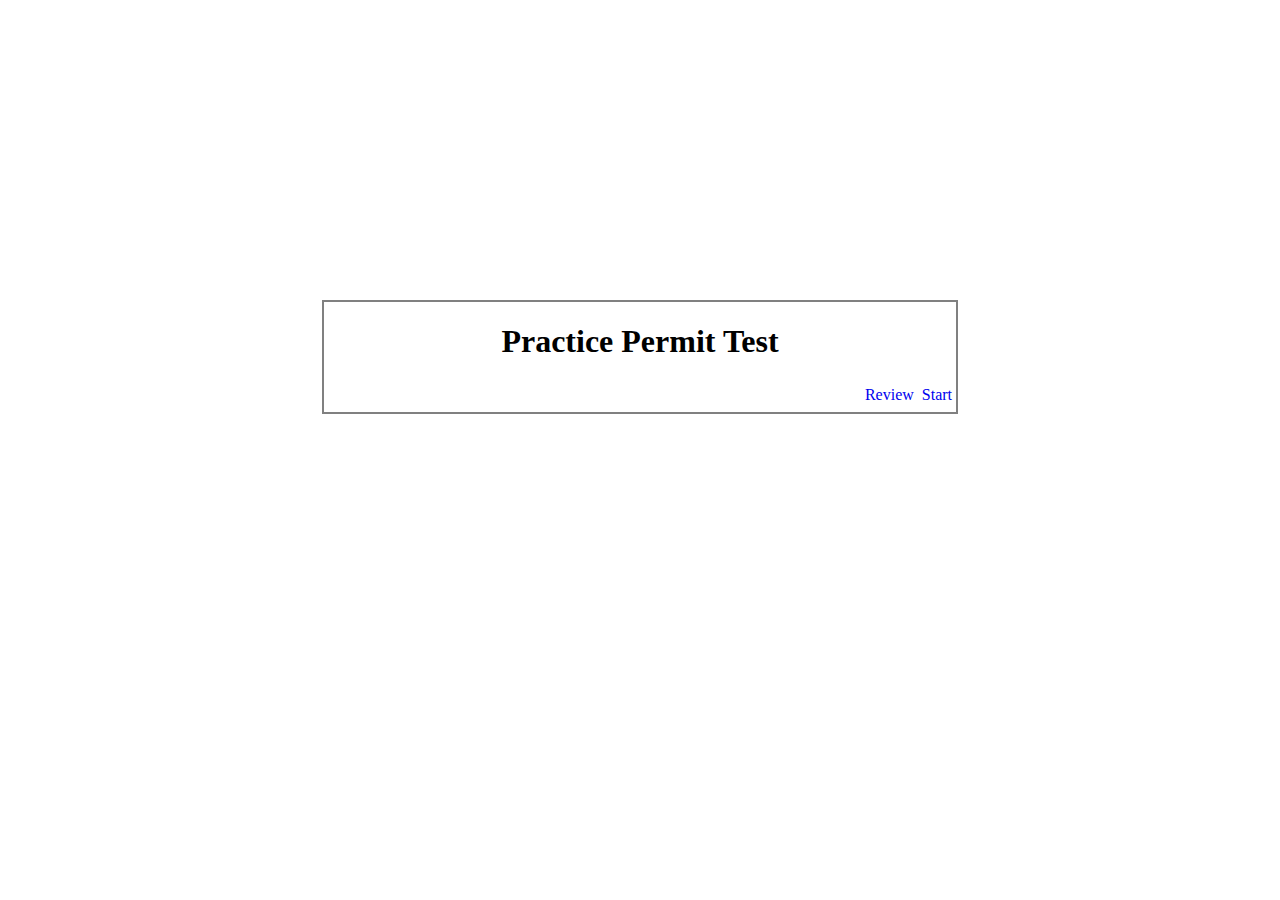
<file: index.html>
<!DOCTYPE html>
<html lang="en">
<head>
    <meta charset="UTF-8">
    <meta name="viewport" content="width=device-width, initial-scale=1.0">
    <title>Test</title>
    <link rel="stylesheet" href="main.css">
</head>
<body>
    <div id='welcome'>
        <h1>Practice Permit Test</h1>
        <a href="index.html" id="start">Start</a>
        <a href="#" id="review">Review</a>
    </div>
    <div id="test" style="display: none;">
        <p id="time"></p>
        <h3 id="test-question">
        </h3>
        <b><li id="select1">
            <!-- <b>dashiuhi</b> -->
        </li></b>
        <b><li id="select2">
            <!-- <b>sdjohcxz</b> -->
        </li></b>
        <b><li id="select3">
            <!-- <b>czxcxz</b> -->
        </li></b>
        <b><li id="select4">
            <!-- <b>sadjo</b> -->
        </li></b>
        <button class="next">NEXT</button>
        <button class="submit" style="display: none;">SUBMIT</button>
        <a href="index.html" class="return">返回首页</a>
    </div>
    <div id="result" style="display: none;">
        <h3 class="result">恭喜</h3>
        <a href="index.html" class="return">返回首页</a>
    </div>
    <div id="wrongCollections" style="display: none;">
        <h3 class="wrong">错误的题目：</h3>
    </div>
    <div class="review-table" style="display: none;">
        <h1>试题复习</h1>
        <a href="index.html">返回首页</a>
        <table>
            <tr>
                <th class="question">题目</th>
                <th class="answer">答案</th>
            </tr>
            <tr id="1">
                <td id="question">在高速公路变更车道时，应提前开启转向灯，观察情况，确认安全后在变道？</td>
                <td id="answer">正确</td>
                <td style="display: none;">错误</td>
            </tr>
            <tr id="2">
                <td id="question">将转向灯开关向下拉，右转向灯亮？</td>
                <td id="answer">错误</td>
                <td style="display: none;">正确</td>
            </tr>
            <tr id="3">
                <td id="question">车辆在抵押登记，备案期间不可以办理转移登记？</td>
                <td id="answer">正确</td>
                <td style="display: none;">错误</td>
            </tr>
            <tr id="4">
                <td id="question">安装防抱制动装置(ABS)的机动车制动时，制动距离会大大缩短，因此不必保持安全车距？</td>
                <td id="answer">错误</td>
                <td style="display: none;">正确</td>
            </tr>
            <tr id="5">
                <td id="question">在实线的时候可以转换车道？</td>
                <td id="answer">错误</td>
                <td style="display: none;">正确</td>
            </tr>
            <tr id="6">
                <td id="question">当你看到黄灯闪烁时，你要怎么办？</td>
                <td id="answer">减速慢行</td>
                <td style="display: none;">停车确认安全后前行</td>
                <td style="display: none;">正常前行</td>
                <td style="display: none;">加速行驶</td>
            </tr>
            <tr id="7">
                <td id="question">当你在行车时听到紧急信号的车，你要怎么做？</td>
                <td id="answer">确认安全后尽快靠最右车道停下</td>
                <td style="display: none;">确认安全后尽快靠最左车道停下</td>
                <td style="display: none;">加速前行</td>
                <td style="display: none;">正常行使</td>
            </tr>
            <tr id="8">
                <td id="question">除非有标志指明，不然在市区，住宅区的最高驾驶速度是多少？</td>
                <td id="answer">30英里</td>
                <td id="hide">20英里</td>
                <td id="hide">25英里</td>
                <td id="hide">35英里</td>
            </tr>
            <tr id="9">
                <td id="question">当红灯亮时，你要怎么做？</td>
                <td id="answer">停车，知道信号灯为绿灯，同时确认安全才前进</td>
                <td id="hide">减速，确认安全后前进</td>
                <td id="hide">加速行驶</td>
                <td id="hide">停车，确认安全后就可以前进</td>
            </tr>
            <tr id="10">
                <td id="question">当驶入高速公路的时候， 你要怎么做？</td>
                <td id="answer">加速达到高速公路的速度，然后驶入高速公路</td>
                <td id="hide">停车，确认安全后进入高速</td>
                <td id="hide">减速，然后驶入高速</td>
                <td id="hide">直接驶入高速</td>
            </tr>
            <tr id="11">
                <td id="question">在双向路上，你如果想左转，你应该在什么位置？</td>
                <td id="answer">靠近中线的车道</td>
                <td id="hide">靠近右线的车道</td>
                <td id="hide">随意在哪条车道都可以</td>
                <td id="hide">只要不在最右车道就行</td>
            </tr>
            <tr id="12">
                <td id="question">在单程路上你想转左之前，你应在路的什么位置？</td>
                <td id="answer">靠近路的左手边</td>
                <td id="hide">靠近路的中间</td>
                <td id="hide">靠近路的右边</td>
                <td id="hide">在路的哪个位置都行</td>
            </tr>
            <tr id="13">
                <td id="question">在十字路口闪着红灯，表示什么？</td>
                <td id="answer">停车，直至安全才前进</td>
                <td id="hide">减速慢行</td>
                <td id="hide">加速前行</td>
                <td id="hide">正常行驶</td>
            </tr>
            <tr id="14">
                <td id="question">在什么情况下，红灯可以左转？</td>
                <td id="answer">在有交警指挥的时候</td>
                <td id="hide">任何时候都不可以</td>
                <td id="hide">确认安全后即可</td>
                <td id="hide">在没有NO TURN ON RED的标志时</td>
            </tr>
            <tr id="15">
                <td id="question">在什么情况下，红灯可以右转？</td>
                <td id="answer">在有交警指挥或者没有NO TURN ON RED 标志时可以右转</td>
                <td id="hide">任何时候都可以</td>
                <td id="hide">任何时候都不可以</td>
                <td id="hide">确认安全后就可以</td>
            </tr>
            <tr id="16">
                <td id="question">当到达十字路口，绿灯刚转黄灯，你应怎样做？</td>
                <td id="answer">停车，如果停车是危险的，前进要加倍小心</td>
                <td id="hide">加速开过去</td>
                <td id="hide">减速开过去</td>
                <td id="hide">停车，确认安全后马上开过去</td>
            </tr>
            <tr id="17">
                <td id="question">某人的驾驶执照被吊销后他</td>
                <td id="answer">在任何情况下都不准驾驶</td>
                <td id="hide">可以申请临时驾照</td>
                <td id="hide">可以继续驾驶</td>
                <td id="hide">在有他人陪伴下可以继续行驶</td>
            </tr>
            <tr id="18">
                <td id="question">当两架车在大约同一时间驶到没有标志的十字路口，哪一架车有优先权？</td>
                <td id="answer">从右方驶来的车辆</td>
                <td id="hide">都有优先权</td>
                <td id="hide">都没有优先权</td>
                <td id="hide">从正面驶来的车辆</td>
            </tr>
            <tr id="19">
                <td id="question">在什么时候需要把车头灯开着？</td>
                <td id="answer">日落前半小时和日出后半小时</td>
                <td id="hide">日落前15分钟和日出后15分钟</td>
                <td id="hide">日落前45分钟和日出后45分钟</td>
                <td id="hide">日落前1小时和日出后1小时</td>
            </tr>
            <tr id="20">
                <td id="question">酒精在人体血液中占什么份量，使你成为危险驾驶者及有罪?</td>
                <td id="answer">0.08%</td>
                <td id="hide">0.07%</td>
                <td id="hide">0.09%</td>
                <td id="hide">0.10%</td>
            </tr>
            <tr id="21">
                <td id="question">在十字路口，亮红灯并有绿色箭头表示什么？</td>
                <td id="answer">小心向着箭头的方向转，让路于有优先权的车辆及行人</td>
                <td id="hide">可以往箭头方向行驶</td>
                <td id="hide">不可往箭头方向行驶</td>
                <td id="hide">小心向着箭头的方向转，不必让路于其他车辆及行人</td>
            </tr>
            <tr id="22">
                <td id="question">如果交通灯转了，而行人仍然在过马路，谁有优先权？</td>
                <td id="answer">行人</td>
                <td id="hide">车</td>
                <td id="hide">都没有</td>
                <td id="hide">谁先到路口谁有</td>
            </tr>
            <tr id="23">
                <td id="question">如果你置身于交通意外，而当时有人受伤，你要怎么做？</td>
                <td id="answer">立即报告意外于最近的州警察或当地警察</td>
                <td id="hide">立即联系家人朋友前来</td>
                <td id="hide">立即联系保险公司</td>
                <td id="hide">立即联系急救车</td>
            </tr>
            <tr id="24">
                <td id="question">如果你被控醉酒行车，第一次会被罚停牌多久？</td>
                <td id="answer">6个月</td>
                <td id="hide">9个月</td>
                <td id="hide">12个月</td>
                <td id="hide">3个月</td>
            </tr>
            <tr id="25">
                <td id="question"><img src="images/one_way.gif" alt="img" width="120px"></td>
                <td id="answer">单行道</td>
                <td id="hide">双行道</td>
                <td id="hide">左转</td>
                <td id="hide">右转</td>
            </tr>
            <tr id="26">
                <td id="question"><img src="images/left_turn.jpg" alt="img" width="120px"></td>
                <td id="answer">向左急转弯</td>
                <td id="hide">向右急转弯</td>
                <td id="hide">向左绕行</td>
                <td id="hide">连续弯道</td>
            </tr>
            <tr id="27">
                <td id="question"><img src="images/rotary.jpg" alt="img" width="120px"></td>
                <td id="answer">环岛</td>
                <td id="hide">右侧通行</td>
                <td id="hide">左侧通行</td>
                <td id="hide">右转</td>
            </tr>
            <tr id="28">
                <td id="question"><img src="images/echo.jpg" alt="img" width="120px"></td>
                <td id="answer">禁止按喇叭</td>
                <td id="hide">断续按喇叭</td>
                <td id="hide">减速按喇叭</td>
                <td id="hide">禁止长时间按喇叭</td>
            </tr>
            <tr id="29">
                <td id="question"><img src="images/double_way.jpg" alt="img" width="120px"></td>
                <td id="answer">双向路</td>
                <td id="hide">单向路</td>
                <td id="hide">减速</td>
                <td id="hide">分离车道</td>
            </tr>
            <tr id="30">
                <td id="question"><img src="images/stop.png" alt="img" width="120px"></td>
                <td id="answer">停车</td>
                <td id="hide">合并车道</td>
                <td id="hide">校区人行道</td>
                <td id="hide">靠右行车</td>
            </tr>
            <tr id="31">
                <td id="question"><img src="images/do_not_enter.png" alt="img" width="120px"></td>
                <td id="answer">禁止驶入</td>
                <td id="hide">铁路</td>
                <td id="hide">靠右行驶</td>
                <td id="hide">合并车道</td>
            </tr>
            <tr id="32">
                <td id="question"><img src="images/school.jpg" alt="img" width="120px"></td>
                <td id="answer">校区</td>
                <td id="hide">减速</td>
                <td id="hide">让路</td>
                <td id="hide">住宅区</td>
            </tr>
            <tr id="33">
                <td id="question"><img src="images/merge.png" alt="img" width="120px"></td>
                <td id="answer">前方道路合并</td>
                <td id="hide">停车</td>
                <td id="hide">前面有坡路</td>
                <td id="hide">左转</td>
            </tr>
            <tr id="34">
                <td id="question"><img src="images/railroad.jpg" alt="img" width="120px"></td>
                <td id="answer">铁路</td>
                <td id="hide">合并车道</td>
                <td id="hide">靠右行车</td>
                <td id="hide">单行路</td>
            </tr>
            <tr id="35">
                <td id="question"><img src="images/slip.jpg" alt="img" width="120px"></td>
                <td id="answer">前方路滑</td>
                <td id="hide">前方路窄</td>
                <td id="hide">合并车道</td>
                <td id="hide">校区</td>
            </tr>
            <tr id="36">
                <td id="question"><img src="images/yield.jpg" alt="img" width="120px"></td>
                <td id="answer">让路</td>
                <td id="hide">停车</td>
                <td id="hide">禁止驶入</td>
                <td id="hide">禁止右转</td>
            </tr>
            <tr id="37">
                <td id="question"><img src="images/no_right_turn.png" alt="img" width="120px"></td>
                <td id="answer">禁止右转</td>
                <td id="hide">可以右转</td>
                <td id="hide">只能右转</td>
                <td id="hide">左转</td>
            </tr>
            <tr id="38">
                <td id="question"><img src="images/no_u_turn.jpg" alt="img" width="120px"></td>
                <td id="answer">禁止调头</td>
                <td id="hide">前方可调头</td>
                <td id="hide">禁止左转</td>
                <td id="hide">禁止右转</td>
            </tr>
            <tr id="39">
                <td id="question"><img src="images/keep_right.jpg" alt="img" width="120px"></td>
                <td id="answer">靠右行驶</td>
                <td id="hide">靠左行驶</td>
                <td id="hide">不能靠左</td>
                <td id="hide">不能靠右</td>
            </tr>
            <tr id="40">
                <td id="question"><img src="images/road_work.png" alt="img" width="120px"></td>
                <td id="answer">前方道路施工</td>
                <td id="hide">禁止驶入</td>
                <td id="hide">前方道路关闭</td>
                <td id="hide">前方绕行</td>
            </tr>
            <tr id="41">
                <td id="question"><img src="images/road_close.png" alt="img" width="120px"></td>
                <td id="answer">前方道路关闭</td>
                <td id="hide">前方道路施工</td>
                <td id="hide">前方绕行</td>
                <td id="hide">禁止驶入</td>
            </tr>
            <tr id="42">
                <td id="question"><img src="images/detour.jpg" alt="img" width="120px"></td>
                <td id="answer">车辆改道绕行</td>
                <td id="hide">前方道路施工</td>
                <td id="hide">前方道路关闭</td>
                <td id="hide">禁止驶入</td>
            </tr>
            <tr id="43">
                <td id="question"><img src="images/hospital.png" alt="img" width="120px"></td>
                <td id="answer">医院</td>
                <td id="hide">高速</td>
                <td id="hide">信息中心</td>
                <td id="hide">加油站</td>
            </tr>
            <tr id="44">
                <td id="question"><img src="images/info.png" alt="img" width="120px"></td>
                <td id="answer">信息中心</td>
                <td id="hide">医院</td>
                <td id="hide">高速</td>
                <td id="hide">加油站</td>
            </tr>
            <tr id="45">
                <td id="question"><img src="images/no_left_turn.gif" alt="img"></td>
                <td id="answer">禁止左转</td>
                <td id="hide">禁止右转</td>
                <td id="hide">左转</td>
                <td id="hide">右转</td>
            </tr>
            <tr id="46">
                <td id="question">如拒接作酒精测试是如何处罚？</td>
                <td id="answer">立即被取消驾驶执照.</td>
                <td id="hide">不会受到处罚</td>
                <td id="hide">罚款300美元</td>
                <td id="hide">罚款并拘押15天</td>
            </tr>
            <tr id="47">
                <td id="question">酒对驾驶人有何影响？</td>
                <td id="answer">酒会使驾驶人反应迟缓和影响判断力，影响听觉、视力、为避免醉酒驾驶，唯一的办法是酒后不要驾驶.</td>
                <td id="hide">少量酒不会有影响</td>
                <td id="hide">有影响，但不会影响开车</td>
                <td id="hide">使你更加精神</td>
            </tr>
            <tr id="48">
                <td id="question"> 1.5oz的威士忌酒、12oz的啤酒或 3至5oz的葡萄酒中各含有多少酒精？</td>
                <td id="answer">0.5oz</td>
                <td id="hide">0.8oz</td>
                <td id="hide">1oz</td>
                <td id="hide">1.2oz</td>
            </tr>
            <tr id="49">
                <td id="question">怎样可使你很快清醒？</td>
                <td id="answer">不可能，酒精一旦进入你的血液，是没有一个快的方法使其消除，新陈代谢必须经过 1 小时 15 分钟时间来消解每一安士酒精</td>
                <td id="hide">可以通过运动使你快速清醒</td>
                <td id="hide">可以通过喝水使你快速清醒</td>
                <td id="hide">可以通过喝牛奶使你快速清醒</td>
            </tr>
            <tr id="50">
                <td id="question">什么是BAC？</td>
                <td id="answer">是你血液中酒精的含量</td>
                <td id="hide">是你胃中酒精的含量</td>
                <td id="hide">是你喝的酒的总量</td>
                <td id="hide">是你喝酒量的上限</td>
            </tr>
            <tr id="51">
                <td id="question">初次醉酒驾驶的处罚是什么？</td>
                <td id="answer">罚款$500-$5000,入狱最高2年半,吊销驾驶执照一年</td>
                <td id="hide">罚款$500-$4000,吊销驾照半年</td>
                <td id="hide">罚款$1500,吊销驾照9个月</td>
                <td id="hide">罚款$3000,吊销驾照18个月</td>
            </tr>
            <tr id="52">
                <td id="question">迷幻药是如何影响驾驶人？</td>
                <td id="answer">影响驾驶人的夜间视觉和缓慢驾驶人对危险情况的反应能力</td>
                <td id="hide">影响驾驶人的白天视觉</td>
                <td id="hide">降低驾驶人对危险情况的反应能力</td>
                <td id="hide">有影响，但不会影响开车</td>
            </tr>
            <tr id="53">
                <td id="question">什么是基本速度法？</td>
                <td id="answer">驾驶速度必须安全地顾及到行人，道路情况和其它交通</td>
                <td id="hide">驾驶速度必须安全，不需要顾及行人</td>
                <td id="hide">驾驶速度尽量安全，且需要顾及到行人和其它交通</td>
                <td id="hide">驾驶速度必须低于限速，且需要顾及到行人</td>
            </tr>
            <tr id="54">
                <td id="question">在学校区，什么速度是不合理？</td>
                <td id="answer">时速超过20英里即不合理</td>
                <td id="hide">时速超过25英里即不合理</td>
                <td id="hide">时速超过30英里即不合理</td>
                <td id="hide">时速超过35英里即不合理</td>
            </tr>
            <tr id="55">
                <td id="question">如果在高速公路错过了你的出口，你应该怎样？</td>
                <td id="answer">你应该继续前进直到下一个出口，从不要在高速公路后退</td>
                <td id="hide">你应该减速停到安全车道，然后想办法下出口</td>
                <td id="hide">如果车辆不多，可以试着倒车然后下出口</td>
                <td id="hide">直接倒车强行下出口</td>
            </tr>
            <tr id="56">
                <td id="question">如果你准备超车，必须看清楚前方多远？</td>
                <td id="answer">400英尺或更远</td>
                <td id="hide">300英尺或更远</td>
                <td id="hide">350英尺或更远</td>
                <td id="hide">250英尺或更远</td>
            </tr>
            <tr id="57">
                <td id="question">如果有人在你正在驾驶的街道上行走，你应怎样？</td>
                <td id="answer">慢下来，有必要时停车.行人有优先权</td>
                <td id="hide">在行人到你车前，快速开过去</td>
                <td id="hide">按喇叭提醒他们退回行人道</td>
                <td id="hide">按喇叭提醒他们快速穿过街道</td>
            </tr>
            <tr id="58">
                <td id="question"> 一辆学校巴士闪亮红灯，你必须怎样？</td>
                <td id="answer">必须停车，直到学校巴士关闭闪红灯</td>
                <td id="hide">可以减速慢行，慢慢通过学校巴士</td>
                <td id="hide">按喇叭，提示学校巴士司机你要通过</td>
                <td id="hide">无需担心，可正常行驶通过</td>
            </tr>
            <tr id="59">
                <td id="question">什么人会使用白色手杖？</td>
                <td id="answer">盲人</td>
                <td id="hide">聋哑人</td>
                <td id="hide">行动不便的人</td>
                <td id="hide">年纪大的人</td>
            </tr>
            <tr id="60">
                <td id="question">火车路轨横过的路牌是什么形状？</td>
                <td id="answer">圆形</td>
                <td id="hide">八边形</td>
                <td id="hide">四边形</td>
                <td id="hide">三角形</td>
            </tr>
            <tr id="61">
                <td id="question">礼让的路牌是什么形状？</td>
                <td id="answer">倒三角形</td>
                <td id="hide">四边形</td>
                <td id="hide">圆形</td>
                <td id="hide">八边形</td>
            </tr>
            <tr id="62">
                <td id="question">停车的路牌是什么形状？</td>
                <td id="answer">八边形</td>
                <td id="hide">圆形</td>
                <td id="hide">三角形</td>
                <td id="hide">四边形</td>
            </tr>
            <tr id="63">
                <td id="question">停车路牌是什么颜色？</td>
                <td id="answer">红色</td>
                <td id="hide">蓝色</td>
                <td id="hide">黄色</td>
                <td id="hide">白色</td>
            </tr>
            <tr id="64">
                <td id="question">当你将车辆卖出，你的注册证还有效吗？</td>
                <td id="answer">已无效，如无新注册证是不可以驾驶该车</td>
                <td id="hide">已无效，但仍可驾驶该车</td>
                <td id="hide">有效，直到该车的新持有者注册为止</td>
                <td id="hide">有效，直到注册证有效期过为止</td>
            </tr>
            <tr id="65">
                <td id="question">驾驶执照的有效期是多少？</td>
                <td id="answer">5年</td>
                <td id="hide">4年</td>
                <td id="hide">6年</td>
                <td id="hide">3年</td>
            </tr>
            <tr id="66">
                <td id="question">驾驶时戴耳机是违法的吗？</td>
                <td id="answer">是，如果被检控会被罚款及吊销执照.</td>
                <td id="hide">是，但只会罚款</td>
                <td id="hide">不违法</td>
                <td id="hide">是，但只会收到警察警告</td>
            </tr>
            <tr id="67">
                <td id="question">在什么情形下可将驾照借给他人？</td>
                <td id="answer">永远不可以</td>
                <td id="hide">可以借给正在学车者</td>
                <td id="hide">只可作表明身份用</td>
                <td id="hide">在紧急时</td>
            </tr>
            <tr id="68">
                <td id="question">当你驶近十字路口，正亮着红色交通灯，而警察打手势让你通过，你要怎么做？</td>
                <td id="answer">服从警察的指挥，立即通过</td>
                <td id="hide">等候绿灯</td>
                <td id="hide">让警察知道现在是红灯</td>
                <td id="hide">停下来，确定他要你通过</td>
            </tr>
            <tr id="69">
                <td id="question">当你接近十字路口时，发觉十字路口前面交通很拥挤，你要怎么做？</td>
                <td id="answer">停在十字路口之前，等待前面交通畅通后在前进</td>
                <td id="hide">贴着前面的车辆行驶</td>
                <td id="hide">慢慢驶入十字路口，直到前面交通畅通后在前进</td>
                <td id="hide">按喇叭提醒前面车辆前进</td>
            </tr>
            <tr id="70">
                <td id="question">什么时候可以换线？</td>
                <td id="answer">打信号灯，确认安全后才能转线</td>
                <td id="hide">减速打信号灯后即可</td>
                <td id="hide">按喇叭提示其它车辆你要换线</td>
                <td id="hide">看后视镜然后换线</td>
            </tr>
            <tr id="71">
                <td id="question">大多数汽车打滑的原因是什么？</td>
                <td id="answer">车速太快</td>
                <td id="hide">车胎胎压不足</td>
                <td id="hide">车胎胎压太大</td>
                <td id="hide">路上有积雪或冰</td>
            </tr>
            <tr id="72">
                <td id="question">在湿滑或结冰的路上快速停车的最后方法是什么？</td>
                <td id="answer">用一踩一放的方法踩刹车，直到车辆完全停下来</td>
                <td id="hide">不要踩刹车，让车自动减速停下</td>
                <td id="hide">大力踩刹车，预防车辆滑行</td>
                <td id="hide">像平常一样踩刹车</td>
            </tr>
            <tr id="73">
                <td id="question">在大雾中行驶，要开哪种灯？</td>
                <td id="answer">低灯</td>
                <td id="hide">泊车灯</td>
                <td id="hide">高灯</td>
                <td id="hide">高灯及泊车灯</td>
            </tr>
            <tr id="74">
                <td id="question">在你把车停在向下的斜坡时，你要怎么停？</td>
                <td id="answer">扭前胎向右，并拉紧手刹</td>
                <td id="hide">扭前胎向左，并拉紧手刹</td>
                <td id="hide">拉紧手刹</td>
                <td id="hide">把轮胎打直</td>
            </tr>
            <tr id="75">
                <td id="question">当你知道后方一辆车准备超车时，你要怎么做？</td>
                <td id="answer">确认安全后，驶向右边，让他超车</td>
                <td id="hide">加速让他不能超车</td>
                <td id="hide">打紧急灯，提示他不要超车</td>
                <td id="hide">减速，阻止他超车</td>
            </tr>
            <tr id="76">
                <td id="question">当你时速达到30英里的时候，你要和前车至少保持多远才安全？</td>
                <td id="answer">3个车位的距离</td>
                <td id="hide">2个车位的距离</td>
                <td id="hide">4个车位的距离</td>
                <td id="hide">5个车位的距离</td>
            </tr>
            <tr id="77">
                <td id="question">当你把车驶出停车位前，你要怎么做？</td>
                <td id="answer">打灯，确认安全后才驶出</td>
                <td id="hide">打灯后即可驶出</td>
                <td id="hide">按喇叭提示周围车辆，然后驶出</td>
                <td id="hide">无需打灯，确认安全即可驶出</td>
            </tr>
            <tr id="78">
                <td id="question">在夜间以最高限速行驶比日间更危险，为什么？</td>
                <td id="answer">在夜间，视野比白天差</td>
                <td id="hide">在夜间，路面更湿滑</td>
                <td id="hide">在夜间，人的反应会变慢</td>
                <td id="hide">在夜间，有些人会开远光灯</td>
            </tr>
            <tr id="79">
                <td id="question">哪种手势表示减速？</td>
                <td id="answer">手臂向下</td>
                <td id="hide">手臂向左</td>
                <td id="hide">手臂向上</td>
                <td id="hide">转圆圈的动作</td>
            </tr>
            <tr id="80">
                <td id="question">哪种手势表示左转？</td>
                <td id="answer">手臂向左</td>
                <td id="hide">手臂向下</td>
                <td id="hide">手臂向上</td>
                <td id="hide">转圆圈的动作</td>
            </tr>
            <tr id="81">
                <td id="question">哪种手势表示右转？</td>
                <td id="answer">手臂向上</td>
                <td id="hide">手臂向左</td>
                <td id="hide">手臂向下</td>
                <td id="hide">转圆圈的动作</td>
            </tr>
            <tr id="82">
                <td id="question">当前车停下来让行人过斑马线时，你应该怎么做？</td>
                <td id="answer">停车，让行人过斑马线</td>
                <td id="hide">按喇叭，提示前车前进</td>
                <td id="hide">从左面超车</td>
                <td id="hide">从右面超车</td>
            </tr>
            <tr id="83">
                <td id="question">马路中间的断线表示什么？</td>
                <td id="answer">在安全时，可以超车和换线</td>
                <td id="hide">不能超车</td>
                <td id="hide">随时可以超车</td>
                <td id="hide">在日间可以超车</td>
            </tr>
            <tr id="84">
                <td id="question">当你用平行泊车的方式将在停在两辆车之间后，还需要做什么？</td>
                <td id="answer">将前车轮摆正，同时和前后两车保持足够的距离</td>
                <td id="hide">尽可能离前面的车近一些</td>
                <td id="hide">尽可能离后面的车近一些</td>
                <td id="hide">让前车轮扭向路牙那一边</td>
            </tr>
            <tr id="85">
                <td id="question">都知道开车不能超速，但为什么还要设置"最低速度限制"呢?</td>
                <td id="answer">用以保障车流的顺畅通行</td>
                <td id="hide">仅仅是一种建议，无需遵守</td>
                <td id="hide">用于方便初学者练车</td>
                <td id="hide">为了保障行人的安全</td>
            </tr>
            <tr id="86">
                <td id="question">离开高速公路而进入普通公路时，你应该怎么做？</td>
                <td id="answer">留意速度表，将车速调整到普通公路上所要求的数值</td>
                <td id="hide">打转向灯以提醒普通公路上的其他车辆</td>
                <td id="hide">迅速找一个加油站停车，然后检测剩余油量和轮胎</td>
                <td id="hide">注意和其他车辆保持车距</td>
            </tr>
            <tr id="87">
                <td id="question">在消防栓旁边停车时，需要距离它多远？</td>
                <td id="answer">15英尺</td>
                <td id="hide">9英尺</td>
                <td id="hide">12英尺</td>
                <td id="hide">6英尺</td>
            </tr>
            <tr id="88">
                <td id="question">车子在结冰的路面上打滑时该怎么办?</td>
                <td id="answer">不要踩刹车以避免车身突然甩动，同时尽力控制方向盘以保持稳定</td>
                <td id="hide">轻踩刹车来减速</td>
                <td id="hide">握紧方向盘并立刻刹车</td>
                <td id="hide">不要踩刹车，同时立刻转弯离开路面</td>
            </tr>
            <tr id="89">
                <td id="question">马路中间的实线表示什么？</td>
                <td id="answer">不能超车和换线</td>
                <td id="hide">可以超车和换线</td>
                <td id="hide">没有车辆时可以超车</td>
                <td id="hide">没有车辆时可以换线</td>
            </tr>
            <tr id="90">
                <td id="question">夜晚开车时，对面车辆的灯光晃得你睁不开眼睛，应该如何消减这种影响？</td>
                <td id="answer">将目光稍稍转向路面的右侧，以缓解光线的刺激</td>
                <td id="hide">低头看方向盘</td>
                <td id="hide">戴上墨镜</td>
                <td id="hide">讲远光灯打开，和对面的车辆对着照射</td>
            </tr>
            <tr id="91">
                <td id="question">法律规定，汽车的检查周期是多久？</td>
                <td id="answer">1年1次</td>
                <td id="hide">半年1次</td>
                <td id="hide">9个月1次</td>
                <td id="hide">1年半1次</td>
            </tr>
            <tr id="92">
                <td id="question">喝掉一杯12盎司的啤酒后，血液内的酒精含量大约为0.02%，人体为了排除这些酒精需要多长时间？</td>
                <td id="answer">1小时</td>
                <td id="hide">1天</td>
                <td id="hide">3小时</td>
                <td id="hide">5小时</td>
            </tr>
            <tr id="93">
                <td id="question">人体内负责降解酒精的器官是?</td>
                <td id="answer">肝脏</td>
                <td id="hide">肾脏</td>
                <td id="hide">脑部</td>
                <td id="hide">胰脏</td>
            </tr>
            <tr id="94">
                <td id="question">警察手中的"呼吸分析器"是用来干什么的?
                </td>
                <td id="answer">测量人体内的酒精含量</td>
                <td id="hide">帮助醉酒者清醒</td>
                <td id="hide">测试司机是否吸食了大麻</td>
                <td id="hide">测试司机是否疲劳驾驶</td>
            </tr>
            <tr id="95">
                <td id="question">据统计，所有的交通意外死亡案例中有(____)是因酒后驾驶引发的?</td>
                <td id="answer">50%</td>
                <td id="hide">30%</td>
                <td id="hide">70%</td>
                <td id="hide">90%</td>
            </tr>
            <tr id="96">
                <td id="question">下列哪种方法可以减缓人体对于酒精的吸收速度，以至于不会醉的那么快?</td>
                <td id="answer">喝酒之前先吃东西</td>
                <td id="hide">吃东西之前先喝酒</td>
                <td id="hide">只喝啤酒</td>
                <td id="hide">只喝红酒</td>
            </tr>
            <tr id="97">
                <td id="question">交通法中根据什么来判定司机的驾驶能力受损或属于酒后驾驶?</td>
                <td id="answer">当事人血液中的酒精含量</td>
                <td id="hide">当事人对于酒精的忍耐力</td>
                <td id="hide">当事人的视力和反应速度</td>
                <td id="hide">当事人是否能直线行走</td>
            </tr>
            <tr id="98">
                <td id="question">你和朋友聚会中饮酒了，回家时如何保证安全驾驶？</td>
                <td id="answer">请没有喝酒的朋友开车带你回家</td>
                <td id="hide">开车回家前先冲个冷水澡</td>
                <td id="hide">开车回家前先喝杯咖啡</td>
                <td id="hide">在回家前半小时内不要再喝酒了</td>
            </tr>
            <tr id="99">
                <td id="question">如果你正在服药期间，应该如何安全驾驶？</td>
                <td id="answer">在开车前阅读药物说明书，确保不会影响驾驶能力</td>
                <td id="hide">服药期间的你只能在白天驾驶</td>
                <td id="hide">开车前喝少量的酒可以低消药物的副作用</td>
                <td id="hide">驾驶过程中定时停车休息</td>
            </tr>
            <tr id="100">
                <td id="question">哪一种情况不会在你饮酒之后出现？</td>
                <td id="answer">你会更加镇静和集中注意力</td>
                <td id="hide">你对速度和距离的判断力会下降</td>
                <td id="hide">你的反应会变得迟钝</td>
                <td id="hide">你的视力可能会下降</td>
            </tr>
            <tr id="101">
                <td id="question">一辆在路上行驶的车如无注册证、无车牌、无必须的安全设备，谁应该负责？</td>
                <td id="answer">车主、驾驶人、负责人三人负责</td>
                <td id="hide">车主</td>
                <td id="hide">驾驶人</td>
                <td id="hide">车主和车厂</td>
            </tr>
            <tr id="102">
                <td id="question">什么年龄才可以取得学车证？</td>
                <td id="answer">16岁或以上</td>
                <td id="hide">18岁或以上</td>
                <td id="hide">21岁</td>
                <td id="hide">无年龄限制</td>
            </tr>
            <tr id="103">
                <td id="question">如果警察，考牌官或调查人员要你签名，你必须如何做？</td>
                <td id="answer">依法照做</td>
                <td id="hide">无需依从</td>
                <td id="hide">若无法院授权，无需照做</td>
                <td id="hide">视情况而定要不要依从</td>
            </tr>
            <tr id="104">
                <td id="question">学车时谁负责？</td>
                <td id="answer">学车者和教车者共同负责</td>
                <td id="hide">学车者</td>
                <td id="hide">教练</td>
                <td id="hide">学车者监护人</td>
            </tr>
            <tr>
                <td id="question" style="background-color: red;">-----------------------------摩托车复习题-------------------------</td>
                <td id="answer"></td>
                <td id="hide"></td>
                <td id="hide"></td>
                <td id="hide"></td>
            </tr>
            <tr id="106">
                <td id="question">在哪种情况下，您不应该增加跟随距离？</td>
                <td id="answer">当你成群结队骑行时</td>
                <td id="hide">在湿滑的道路上</td>
                <td id="hide">交通繁忙时</td>
                <td id="hide">当你被追赶时</td>
            </tr>
            <tr id="107">
                <td id="question">哪里最可能发生车祸？</td>
                <td id="answer">十字路口</td>
                <td id="hide">学校附近</td>
                <td id="hide">多车道的高速公路</td>
                <td id="hide">居住区</td>
            </tr>
            <tr id="108">
                <td id="question">应该始终避免哪个车道位置？</td>
                <td id="answer">没有一个车道的位置永远是最好的</td>
                <td id="hide">左边，由于迎面而来的交通</td>
                <td id="hide">中间，因为地上有油和其他流体的积累</td>
                <td id="hide">右边，因为在道路边缘附近牵引力差</td>
            </tr>
            <tr id="109">
                <td id="question">每次骑行前，您应该先进行什么调整？</td>
                <td id="answer">两边的后视镜</td>
                <td id="hide">您的脚钉</td>
                <td id="hide">离合器</td>
                <td id="hide">油门</td>
            </tr>
            <tr id="110">
                <td id="question">如果在骑车过程中遇到任何一个轮胎漏气的情况，您应该怎么办？</td>
                <td id="answer">牢牢握住手柄</td>
                <td id="hide">提高车速</td>
                <td id="hide">改变方向</td>
                <td id="hide">急刹车</td>
            </tr>
            <tr id="111">
                <td id="question">中线位置最适合什么？</td>
                <td id="answer">被前方的驾驶员看到</td>
                <td id="hide">准备超前方的车辆</td>
                <td id="hide">改变车道</td>
                <td id="hide">避免旁边停放的汽车带来的危险</td>
            </tr>
            <tr id="112">
                <td id="question">如何帮助稳定摩托车通过转弯？</td>
                <td id="answer">加油门</td>
                <td id="hide">减油门</td>
                <td id="hide">踩后轮刹车</td>
                <td id="hide">按住离合器</td>
            </tr>
            <tr id="113">
                <td id="question">为了安全骑行，您应该保持距离至少</td>
                <td id="answer">两秒</td>
                <td id="hide">三秒</td>
                <td id="hide">一秒</td>
                <td id="hide">四秒</td>
            </tr>
            <tr id="114">
                <td id="question">要穿越铁轨，通常应在车道内______骑行？</td>
                <td id="answer">直线</td>
                <td id="hide">以10度角</td>
                <td id="hide">通过倾斜</td>
                <td id="hide">以20度角</td>
            </tr>
            <tr id="115">
                <td id="question">摩托车撞车的一个常见因素是？</td>
                <td id="answer">不被其他车辆看到</td>
                <td id="hide">交通信号灯</td>
                <td id="hide">不好的司机</td>
                <td id="hide">季节性变化</td>
            </tr>
            <tr id="116">
                <td id="question">为了在光滑的路面上安全骑行，您应该？</td>
                <td id="answer">避免突然移动</td>
                <td id="hide">保持或增加速度</td>
                <td id="hide">往后靠</td>
                <td id="hide">抓住离合器</td>
            </tr>
            <tr id="117">
                <td id="question">您不该将摩托车与汽车并排行驶，因为</td>
                <td id="answer">您可能处于盲区</td>
                <td id="hide">汽车驾驶员的能见度可能会降低</td>
                <td id="hide">汽车驾驶员可能无法转弯</td>
                <td id="hide">您的摩托车可能会打滑</td>
            </tr>
            <tr id="118">
                <td id="question">骑摩托车时保持警觉的最佳方法是？</td>
                <td id="answer">多停下来休息</td>
                <td id="hide">多喝水</td>
                <td id="hide">避免戴面罩</td>
                <td id="hide">只在白天骑行</td>
            </tr>
            <tr id="119">
                <td id="question">什么时候应该同时使用前刹车和后刹车？</td>
                <td id="answer">每一次，除非轮胎没气了</td>
                <td id="hide">仅在紧急情况下</td>
                <td id="hide">永远不要同时</td>
                <td id="hide">在山坡和弯道上</td>
            </tr>
            <tr id="120">
                <td id="question">摩托车在夜间行驶应该注意什么?</td>
                <td id="answer">前后装反光片</td>
                <td id="hide">前后装红色灯</td>
                <td id="hide">开车头灯</td>
                <td id="hide">不必要开灯</td>
            </tr>
            <tr id="121">
                <td id="question">高速公路和普通公路的主要区别是什么？</td>
                <td id="answer">在高速公路上，车辆的速度更快</td>
                <td id="hide">在高速公路上，摩托车只能在最右边的车道上行驶。</td>
                <td id="hide">在高速公路上，货车被禁止通行.</td>
                <td id="hide">普通公路上的车流更多</td>
            </tr>
            <tr id="122">
                <td id="question">When riding across a small, slippery surface, you should</td>
                <td id="answer">pull in the clutch</td>
                <td id="hide">use the highest gear possible</td>
                <td id="hide">avoid using the rear brake</td>
                <td id="hide">use your low-beam headlight</td>
            </tr>
            <tr id="123">
                <td id="question">When you are being passed from behind,</td>
                <td id="answer">stay in the center portion of your lane</td>
                <td id="hide">accelerate</td>
                <td id="hide">move to the left portion of your lane</td>
                <td id="hide">move into the portion of the lane farthest from the passing vehicle</td>
            </tr>
            <tr id="124">
                <td id="question">While riding in the city, you should be looking ahead _________ for hazards.</td>
                <td id="answer">one-half block</td>
                <td id="hide">one block</td>
                <td id="hide">two blocks</td>
                <td id="hide">three blocks</td>
            </tr>
            <tr id="125">
                <td id="question">When riding at night, you should</td>
                <td id="answer">increase your following distance</td>
                <td id="hide">increase your speed</td>
                <td id="hide">decrease your following distance</td>
                <td id="hide">use your low beam</td>
            </tr>
            <tr id="126">
                <td id="question">When you are seated properly on your motorcycle, your arms should be</td>
                <td id="answer">slightly bent at the elbows</td>
                <td id="hide">positioned with your hands above your elbows</td>
                <td id="hide">locked at the elbows</td>
                <td id="hide">bent at a 90-degree angle</td>
            </tr>
            <tr id="127">
                <td id="question">When being passed by another vehicle, you should ride in the _______ lane position.</td>
                <td id="answer">center</td>
                <td id="hide">left</td>
                <td id="hide">right</td>
                <td id="hide">left or center</td>
            </tr>
            <tr id="128">
                <td id="question">Which portion of the lane should you be in before starting to pass?</td>
                <td id="answer">the left portion of the lane at a safe following distance</td>
                <td id="hide">the right portion of the lane at a safe following distance</td>
                <td id="hide">the left portion of the lane, as close as possible to the vehicle you are going to pass</td>
                <td id="hide">the center portion of the lane at a safe following distance</td>
            </tr>
            <tr id="129">
                <td id="question">After as few as ____ alcoholic drink(s), your ability to ride can be affected.</td>
                <td id="answer">1</td>
                <td id="hide">2</td>
                <td id="hide">3</td>
                <td id="hide">4</td>
            </tr>
            <tr id="130">
                <td id="question">If your front tire fails while you are riding, you should</td>
                <td id="answer">shift your weight to the rear to help maintain stability</td>
                <td id="hide">use engine braking to slow down</td>
                <td id="hide">shift your weight to the front to help maintain stability</td>
                <td id="hide">avoid using the rear brake</td>
            </tr>
            <tr id="131">
                <td id="question">When riding long distances, how often should you stop and stretch?</td>
                <td id="answer">every two hours</td>
                <td id="hide">every five hours</td>
                <td id="hide">every 50 miles</td>
                <td id="hide">once per trip</td>
            </tr>
            <tr id="132">
                <td id="question">Before pulling off the road, it is important to check</td>
                <td id="answer">if the surface is safe to ride on</td>
                <td id="hide">if it is a designated pull-off area</td>
                <td id="hide">the traffic in front of you</td>
                <td id="hide">if your lights are working</td>
            </tr>
            <tr id="133">
                <td id="question">When should a passenger mount the motorcycle?</td>
                <td id="answer">after the engine has started</td>
                <td id="hide">before the engine is started</td>
                <td id="hide">before the rider</td>
                <td id="hide">while it is still on the kickstand</td>
            </tr>
            <tr id="134">
                <td id="question">The front brake is controlled by</td>
                <td id="answer">the right hand lever</td>
                <td id="hide">the left hand lever</td>
                <td id="hide">the left foot pedal</td>
                <td id="hide">the right foot pedal</td>
            </tr>
            <tr id="135">
                <td id="question">Riding between lanes of traffic is</td>
                <td id="answer">prohibited at all times</td>
                <td id="hide">prohibited at night</td>
                <td id="hide">permitted only when traffic is at a standstill</td>
                <td id="hide">allowed in designated areas</td>
            </tr>
            <tr id="136">
                <td id="question">In Massachusetts, a helmet is required to be worn</td>
                <td id="answer">at all times</td>
                <td id="hide">by the rider only</td>
                <td id="hide">only on freeways</td>
                <td id="hide">by those under the age of 18</td>
            </tr>
            <tr id="137">
                <td id="question">When turning your motorcycle, what should you avoid?</td>
                <td id="answer">decelerating</td>
                <td id="hide">accelerating</td>
                <td id="hide">leaning with the motorcycle</td>
                <td id="hide">turning your whole head to see where you are going</td>
            </tr>
            <tr id="138">
                <td id="question">You cannot ride a motorcycle on a highway</td>
                <td id="answer">unless you can travel safely at the minimum posted speeds</td>
                <td id="hide">faster than 45 mph</td>
                <td id="hide">at night, because your lights aren't bright enough</td>
                <td id="hide">during rush hour</td>
            </tr>
            <tr id="139">
                <td id="question">Most motorcycles use convex mirrors. How are these different from regular mirrors?</td>
                <td id="answer">objects in convex mirrors appear farther away than they really are</td>
                <td id="hide">convex mirrors will reflect light into your eyes when it's sunny</td>
                <td id="hide">objects in convex mirrors appear closer than they really are</td>
                <td id="hide">convex mirrors do not give a good view of what is behind you</td>
            </tr>
            <tr id="140">
                <td id="question">When traveling in heavy congested traffic, what is an adequate space cushion between you and the vehicle ahead?</td>
                <td id="answer">2 seconds</td>
                <td id="hide">1 second</td>
                <td id="hide">3 seconds</td>
                <td id="hide">4 seconds</td>
            </tr>
            <tr id="141">
                <td id="question">When riding in a group, motorcyclists should ride</td>
                <td id="answer">in a staggered formation</td>
                <td id="hide">in pairs</td>
                <td id="hide">in an alternate formation</td>
                <td id="hide">in single file</td>
            </tr>
            <tr id="142">
                <td id="question">Which of the following is true about starting your motorcycle on an upgrade?</td>
                <td id="answer">use the rear brake to hold you until the engine takes hold</td>
                <td id="hide">never try to start a motorcycle on an upgrade</td>
                <td id="hide">position yourself at a 90-degree angle against the curb</td>
                <td id="hide">start in second gear</td>
            </tr>
            <tr id="143">
                <td id="question">As you are riding, an object appears suddenly in your path. What should you do?</td>
                <td id="answer">swerve onto the shoulder of the road</td>
                <td id="hide">brake abruptly while swerving</td>
                <td id="hide">swerve into the left lane</td>
                <td id="hide">nothing</td>
            </tr>
            <tr id="144">
                <td id="question">Riding __________ decreases your chances of being seen.</td>
                <td id="answer">alongside other vehicles</td>
                <td id="hide">near other motorcycles</td>
                <td id="hide">while using your high beam</td>
                <td id="hide">in residential areas</td>
            </tr>
            <tr id="145">
                <td id="question">If you are being followed by a tailgater and he or she is unable to pass you, you should</td>
                <td id="answer">increase the space cushion in front of you</td>
                <td id="hide">flash your brake light</td>
                <td id="hide">take the next exit from the road</td>
                <td id="hide">pull over and stop</td>
            </tr>
            <tr id="146">
                <td id="question">Which of the following is the most likely place for a collision?</td>
                <td id="answer">an intersection</td>
                <td id="hide">a school zone</td>
                <td id="hide">a freeway</td>
                <td id="hide">a rural road</td>
            </tr>
            <tr id="147">
                <td id="question">While riding your motorcycle, you approach a crosswalk that a pedestrian has just entered. What should you do?</td>
                <td id="answer">stop and wait for the pedestrian to cross the road</td>
                <td id="hide">proceed if the pedestrian is not in your lane</td>
                <td id="hide">proceed as long as you will not hit the pedestrian</td>
                <td id="hide">stop inside the crosswalk</td>
            </tr>
            <tr id="148">
                <td id="question">When riding through an intersection, you must be especially aware of</td>
                <td id="answer">vehicles turning left into your path</td>
                <td id="hide">the position of stop lines</td>
                <td id="hide">unexpected light changes</td>
                <td id="hide">pedestrians crossing the road</td>
            </tr>
            <tr id="149">
                <td id="question">In which of these situations is it LEAST important to check your mirrors?</td>
                <td id="answer">when you are descending a large hill</td>
                <td id="hide">when you are stopped at an intersection</td>
                <td id="hide">before you change lanes</td>
                <td id="hide">when you are starting to slow down</td>
            </tr>
            <tr id="150">
                <td id="question">If your motorcycle starts to wobble, you should</td>
                <td id="answer">close the throttle slowly</td>
                <td id="hide">open the throttle slowly</td>
                <td id="hide">apply the rear brake only</td>
                <td id="hide">apply the front brake only</td>
            </tr>
            <tr id="151">
                <td id="question">As you approach the center of a curve, you should</td>
                <td id="answer">move toward the inside of the curve</td>
                <td id="hide">apply the rear brake</td>
                <td id="hide">move toward the outside of the curve</td>
                <td id="hide">decrease the throttle</td>
            </tr>
            <tr id="152">
                <td id="question">When preparing to enter the roadway from the roadside, how should you position your motorcycle?</td>
                <td id="answer">at an angle</td>
                <td id="hide">with the rear tire off the road</td>
                <td id="hide">parallel to the roadside</td>
                <td id="hide">perpendicular to the roadside</td>
            </tr>
            <tr id="153">
                <td id="question">If an object suddenly appears in your riding path, you should ________ to avoid a crash.</td>
                <td id="answer">swerve around the object</td>
                <td id="hide">lean your motorcycle</td>
                <td id="hide">swerve and apply the brakes</td>
                <td id="hide">apply the front brake gently</td>
            </tr>
            <tr id="154">
                <td id="question">You should maintain a minimum safe following distance of _________ behind the vehicle ahead.</td>
                <td id="answer">2 seconds</td>
                <td id="hide">1 second</td>
                <td id="hide">3 seconds</td>
                <td id="hide">4 seconds</td>
            </tr>
            <tr id="155">
                <td id="question">When riding beside parked cars to your right, why should you maintain a left lane position?</td>
                <td id="answer">you may avoid problems from car doors opening</td>
                <td id="hide">you are more likely to hit a car in the right lane position</td>
                <td id="hide">the center lane position is too slippery</td>
                <td id="hide">motorcyclists should always ride in the left lane position</td>
            </tr>
            <tr id="156">
                <td id="question">An applicant must be ____ years old in order to obtain a learner's permit.</td>
                <td id="answer">16</td>
                <td id="hide">15</td>
                <td id="hide">17</td>
                <td id="hide">18</td>
            </tr>
            <tr id="157">
                <td id="question">The United States is now using traffic signs that feature _____ instead of just words.</td>
                <td id="answer">Both pictures and symbols.</td>
                <td id="hide">picture</td>
                <td id="hide">symbols</td>
                <td id="hide">numbers</td>
            </tr>
            <tr id="158">
                <td id="question">Always make sure you are __________ when downshifting.</td>
                <td id="answer">Driving slow enough.</td>
                <td id="hide">Using your turn signals</td>
                <td id="hide">Driving up a steep hill.</td>
                <td id="hide">Exceeding the speed limit.</td>
            </tr>
            <tr id="159">
                <td id="question">If you fail to turn off your turn signal it ______.</td>
                <td id="answer">Can cause someone to think you are turning and create an accident</td>
                <td id="hide">Is not really a big deal</td>
                <td id="hide">Just makes a lot of noise but it's ok.</td>
                <td id="hide">Will cause you to get arrested.</td>
            </tr>
            <tr id="160">
                <td id="question">Unless signs are posted, it is unlawful to drive faster than ____ mph in a school zone.</td>
                <td id="answer">20</td>
                <td id="hide">10</td>
                <td id="hide">40</td>
                <td id="hide">60</td>
            </tr>
            <tr id="161">
                <td id="question">Motorized scooters are not allowed to go faster than ____ mph.</td>
                <td id="answer">20</td>
                <td id="hide">15</td>
                <td id="hide">25</td>
                <td id="hide">30</td>
            </tr>
            <tr id="162">
                <td id="question">Road work signs are usually _____ in color.</td>
                <td id="answer">orange</td>
                <td id="hide">red</td>
                <td id="hide">yellow</td>
                <td id="hide">purple</td>
            </tr>
            <tr id="163">
                <td id="question">The first offense for operating under the influence gives you a _____ year(s) license suspension.</td>
                <td id="answer">1</td>
                <td id="hide">2</td>
                <td id="hide">3</td>
                <td id="hide">4</td>
            </tr>
            <tr id="164">
                <td id="question">You may not drive closer than ______ feet of a trolley passenger step</td>
                <td id="answer">8</td>
                <td id="hide">4</td>
                <td id="hide">5</td>
                <td id="hide">6</td>
            </tr>
            <tr id="165">
                <td id="question">How can you limit risk when merging vehicles are approaching?</td>
                <td id="answer">Give the merging vehicles appropriate room to enter; do not assume they will see you</td>
                <td id="hide">Maintain your current speed.</td>
                <td id="hide">Flash your lights to show the vehicle you are there.</td>
                <td id="hide">Speed up to get ahead of them.</td>
            </tr>
            <tr id="166">
                <td id="question">A solid white lane line means:</td>
                <td id="answer">You may only cross this if you are avoiding a hazard.</td>
                <td id="hide">You can cross this line if you wish you pass.</td>
                <td id="hide">None of the listed answers.</td>
                <td id="hide">You should not cross this ever.</td>
            </tr>
            <tr id="160">
                <td id="question"></td>
                <td id="answer"></td>
                <td id="hide"></td>
                <td id="hide"></td>
                <td id="hide"></td>
            </tr>
            <tr id="160">
                <td id="question"></td>
                <td id="answer"></td>
                <td id="hide"></td>
                <td id="hide"></td>
                <td id="hide"></td>
            </tr>
            <tr id="160">
                <td id="question"></td>
                <td id="answer"></td>
                <td id="hide"></td>
                <td id="hide"></td>
                <td id="hide"></td>
            </tr>
            
            
        </table>
    </div>
    <script src="app.js"></script>
</body>
</html>
</file>
<file: main.css>
#welcome{
    /* position: absolute; */
    text-align: center;
    border: solid gray 2px;
    width: 50%;
    margin: auto;
    margin-top: 300px;
    padding-bottom: 30px;
    min-width: 300px;
}
 
a {
    float: right;
    margin: 2px;
    padding: 2px;
    text-decoration: none;

}

a:hover {
    color: red;
}

h1{
    text-align: center;
}

/* .review-table {
    width: 70%;
    margin: auto;
} */

table {
    border-collapse: collapse;
    width: 100%;
}

th, td {
    padding: 15px;
    text-align: left;
    border-bottom: 1px solid #ddd;
    }
th {
    text-align: center;
}    

.question{
    width: 70%;
}
#question{
    border-right: lightblue 1px solid;
}
#answer{
    text-align: center;
}
tr:nth-child(even) {
    background-color: rgba(201, 230, 173, 0.205);
}

tr:hover {background-color:lightgray;}

#hide {
    display: none;
}

#test {
    /* position: fixed; */
    width: 50%;
    /* margin: auto; */
    border: 1px solid lightgray;
    /* left: 50%; */
    /* top: 35%; */
    /* transform: translate(-50%, -50%); */
    min-width: 300px;
    margin: auto;
    margin-top: 15%;
    /* padding-left: 15px; */
}
h3 {
    padding: 15px;
}
li {
    /* display: list-item; */
    /* margin-top: 10px; */
    list-style-type: none;
    padding-left: 20px;
    padding-top: 10px;
    padding-bottom: 10px;
    border: 1px solid lightgray;
    font-size: large;
    cursor: pointer;
}

.selected {
    background-color: rgba(144, 238, 186, 0.5);
}

button {
    width: 35%;
    /* width: 100px; */
    margin-top: 15px;
    margin-bottom:15px;
    margin-left: 35%;
    height:30px;
    cursor: pointer;
}
button:hover {
    background-color: lightblue;
}

.return {
    float: right;
    padding-top: 30px;
}

p {
    text-align: right;
    padding-right: 10px;
}

#result {
    /* position: fixed; */
    top: 50%;
    left: 50%;
    /* transform: translate(-50%, -50%); */
    width: 50%;
    border: 1px lightgray solid;
    text-align: center;
    margin: auto;
}

#wrongCollections {
    /* position: fixed; */
    left: 50%;
    /* transform: translate(-50%, -50%); */
    width: 50%;
    margin: auto;
    margin-top: 5%;
    /* float: left; */
    min-width: 300px;
}
li {
    font-weight: bold;
}
</file>
